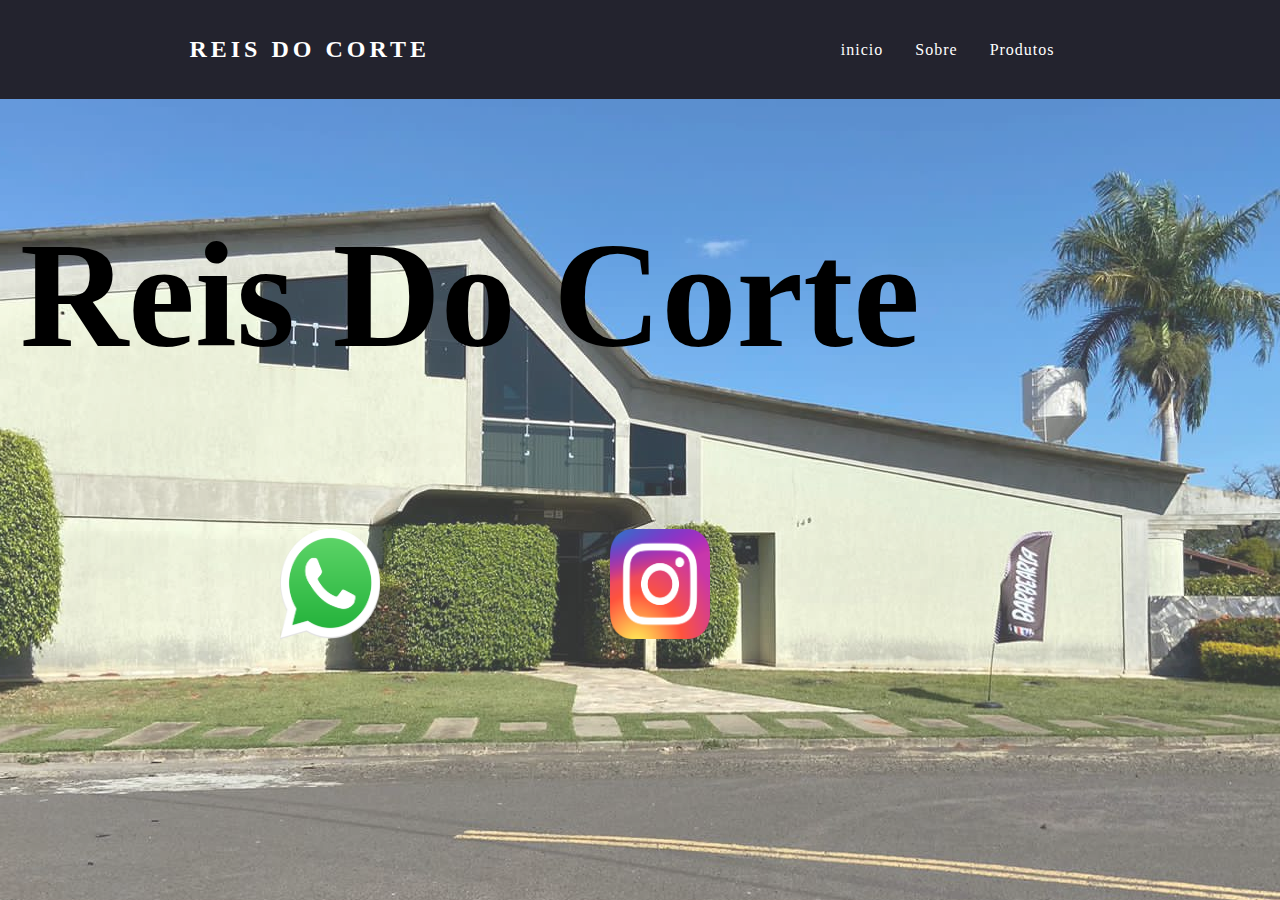
<file: barbearia2.0/index.html>
<!DOCTYPE html>
<html lang="pt-br">

<head>
    <meta charset="UTF-8">
    <meta name="viewport" content="width=device-width, initial-scale=1.0">
    <link rel="stylesheet" href="styles.css">
    <title>Reis Do Cortes teste atualização </title>
</head>

<body>
 
 <div>
   
 </div>

    <header>
        <nav>
            <h1 class="logo">Reis Do Corte</h1>
            </div>
            <ul class="nav-list">
                <li><a href="index.html">inicio</a></li>
                <li><a href="sobre.html">Sobre</a></li>
                <li><a href="serviços.html">Produtos</a></li>
                
            </ul>
        </nav>
    </header>
    <main></main>

    <h1 class="h1">Reis Do Corte</h1>

    <footer>
        <a href="https://www.instagram.com/reis_do_corte/"target="_blank" rel="noopener nnoreferrer">
            <img class="insta" src="instagram-icone-icon.png" alt="">
            </a> 
            <a href="https://api.whatsapp.com/send?phone=5514998157327"target="" rel=" ">
                <img class="wats" src="WhatsApp-icone.png" alt="">
    </footer>    

</body>

</html>
</file>
<file: barbearia2.0/styles.css>
* {
    margin: 0;
    padding: 0;
    box-sizing: border-box;
}

a {
    color: rgb(255, 255, 255);
    text-decoration: none;
    transition: 0.3s;
}

a:hover {
    opacity: 0.7;
}

.logo {
    color: rgb(255, 255, 255);
    font-size: 24px;
    text-transform: uppercase;
    letter-spacing: 4px;
    background-size: cover;
}

nav {
    display: flex;
    justify-content: space-around;
    align-items: center;
    background-color: #23232e;
    height: 11vh;
    
    
}

main { 
    background: url(reis\ do\ corte.jpg);
    background-size: cover;
    height: 100vh;
    width: 100%;
    background-position: center center;
    opacity: 0.80;
    position: fixed;   
}

.nav-list {
    list-style: none;
    display: flex;
   margin-right:36px ;
}



.nav-list li {
    letter-spacing: 1px;
    margin-left: 32px;
}


@media screen and (max-width:768px
) {
    nav {
        width: 100%;
        flex-direction: column;
    }
} 

table {
    text-align: justify;
    margin-left: 670px;
    width: 550px;
    height: 500px;
    position: absolute;
    margin-top: 250px;
    background: rgb(0, 0, 0);
    
}



.wats {
    width: 100px;
    height: 110px;
    position: absolute;
    margin-top: 470px;
    margin-left: 770px;
}

.insta {
    width: 100px;
    height: 110px;
    position: absolute;
    margin-top: 470px;
    margin-left: 1000px;
}

.h1 {
    position: absolute;
    margin-top: 155px;
    margin-left: 495px;
    width: 900px;
    font-size: 150px; 
}



VIdeo {
    position: absolute;
    width: 100vw;
    height: 600px;
    background-color: black;
}

.body01 {
    background-color: black;
   
}

h3 {
    position:static;
    color: white;
    width: 85% ;
    margin-top: 700px;
    font-size:35px;
    margin-left: 156px;

}


.div-co {
    width: 50px;
    height: 50px;
    background-color: rgb(0, 0, 0);
    position: absolute;
}


@media screen and (max-width:1400px) {
   .h1{
        margin: 20px;
        margin-top: 110px;
    }

    .wats{
        margin-left: 280px;
        margin-top: 430px;
    }

    .insta{
        margin-left: 610px;
        margin-top: 430px;
    }

    h3{
        margin-left:82px;
    }

}
</file>
